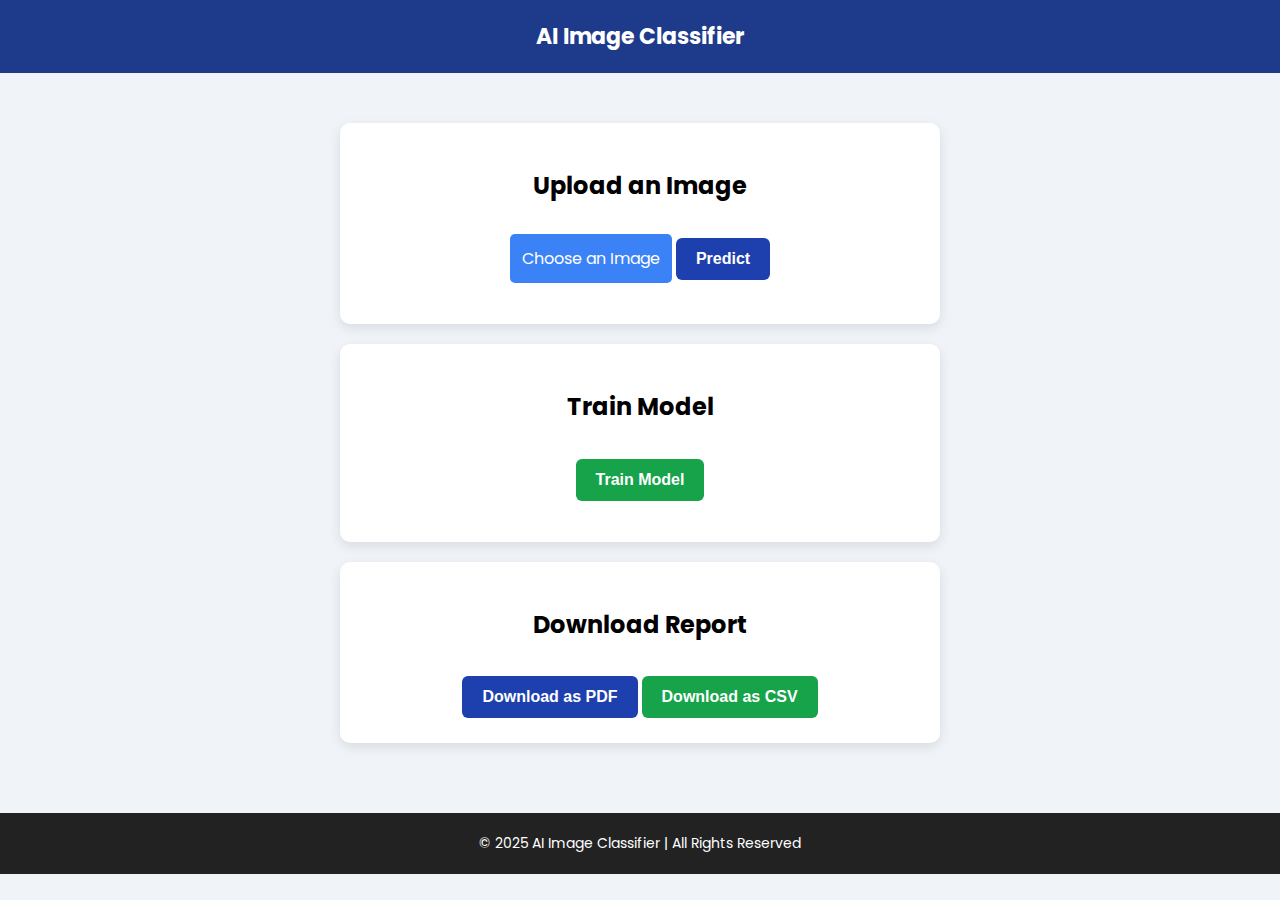
<file: templates/result.html>
<!DOCTYPE html>
<html lang="en">
<head>
    <meta charset="UTF-8">
    <meta name="viewport" content="width=device-width, initial-scale=1.0">
    <title>AI Image Classifier</title>
    <script src="https://code.jquery.com/jquery-3.6.0.min.js"></script>
    <style>
        @import url('https://fonts.googleapis.com/css2?family=Poppins:wght@300;400;600&display=swap');

        body {
            font-family: 'Poppins', sans-serif;
            background: #F0F4F8;
            text-align: center;
            margin: 0;
            padding: 0;
        }

        header {
            background: #1E3A8A;
            color: white;
            padding: 20px 0;
            font-size: 22px;
            font-weight: bold;
            animation: fadeInDown 1s ease-in-out;
        }

        .container {
            max-width: 600px;
            margin: 30px auto;
            padding: 20px;
        }

        .card {
            background: white;
            padding: 25px;
            border-radius: 10px;
            box-shadow: 0 4px 12px rgba(0, 0, 0, 0.1);
            margin-bottom: 20px;
            transition: transform 0.3s ease, box-shadow 0.3s ease;
        }

        .card:hover {
            transform: translateY(-5px);
            box-shadow: 0 6px 16px rgba(0, 0, 0, 0.15);
        }

        .custom-file-upload {
            background: #3B82F6;
            color: white;
            padding: 12px;
            display: inline-block;
            border-radius: 5px;
            cursor: pointer;
            margin-top: 10px;
            transition: background 0.3s ease;
        }

        .custom-file-upload:hover {
            background: #2563EB;
        }

        input[type="file"] {
            display: none;
        }

        .btn {
            padding: 12px 20px;
            margin-top: 15px;
            font-size: 16px;
            font-weight: bold;
            cursor: pointer;
            border: none;
            border-radius: 6px;
            transition: all 0.3s ease-in-out;
            display: inline-flex;
            align-items: center;
            justify-content: center;
            gap: 10px;
        }

        .primary-btn {
            background: #1E40AF;
            color: white;
        }

        .primary-btn:hover {
            background: #1E3A8A;
        }

        .secondary-btn {
            background: #16A34A;
            color: white;
        }

        .secondary-btn:hover {
            background: #15803D;
        }

        #loading {
            display: none;
            margin-top: 15px;
            font-size: 14px;
            color: #666;
            animation: fadeIn 0.5s ease-in-out;
        }

        img {
            max-width: 100%;
            margin-top: 15px;
            border-radius: 6px;
            box-shadow: 0 2px 6px rgba(0, 0, 0, 0.1);
            display: none;
            animation: fadeIn 0.5s ease-in-out;
        }

        footer {
            background: #222;
            color: white;
            padding: 20px;
            margin-top: 20px;
            font-size: 14px;
        }
    </style>
</head>
<body>

<header>
    AI Image Classifier
</header>

<div class="container">
    <div class="card">
        <h2>Upload an Image</h2>
        <label for="imageUpload" class="custom-file-upload">Choose an Image</label>
        <input type="file" id="imageUpload" accept="image/*">
        <img id="previewImage">
        <p id="loading">Processing...</p>
        <button class="btn primary-btn" onclick="predictImage()">Predict</button>
        <p id="predictionResult"></p>
    </div>

    <div class="card">
        <h2>Train Model</h2>
        <button class="btn secondary-btn" onclick="trainModel()">Train Model</button>
        <p id="trainStatus"></p>
    </div>

    <!-- Download Results as PDF/CSV -->
    <div class="card">
        <h2>Download Report</h2>
        <button class="btn primary-btn" onclick="downloadPDF()">Download as PDF</button>
        <button class="btn secondary-btn" onclick="downloadCSV()">Download as CSV</button>
    </div>
</div>

<footer>
    © 2025 AI Image Classifier | All Rights Reserved
</footer>

<script>
    function predictImage() {
        let fileInput = document.getElementById("imageUpload");
        let file = fileInput.files[0];
        if (!file) {
            alert("Please select an image first.");
            return;
        }
        let formData = new FormData();
        formData.append("image", file);
        $("#loading").show();
        let reader = new FileReader();
        reader.onload = function () {
            $("#previewImage").attr("src", reader.result).show();
        };
        reader.readAsDataURL(file);
        $.ajax({
            url: "/predict",
            type: "POST",
            data: formData,
            contentType: false,
            processData: false,
            success: function (response) {
                $("#loading").hide();
                $("#predictionResult").html("Prediction: " + response.prediction);
            },
            error: function (xhr) {
                $("#loading").hide();
                $("#predictionResult").html("Error: " + xhr.responseJSON.error);
            }
        });
    }

    function trainModel() {
        $("#trainStatus").html("Training in progress...");
        $.ajax({
            url: "/train",
            type: "POST",
            success: function (response) {
                $("#trainStatus").html(response.message);
            },
            error: function (xhr) {
                $("#trainStatus").html("Training failed: " + xhr.responseJSON.error);
            }
        });
    }

    function downloadPDF() {
        window.location.href = "/download/pdf";
    }

    function downloadCSV() {
        window.location.href = "/download/csv";
    }
</script>

</body>
</html>
</file>
